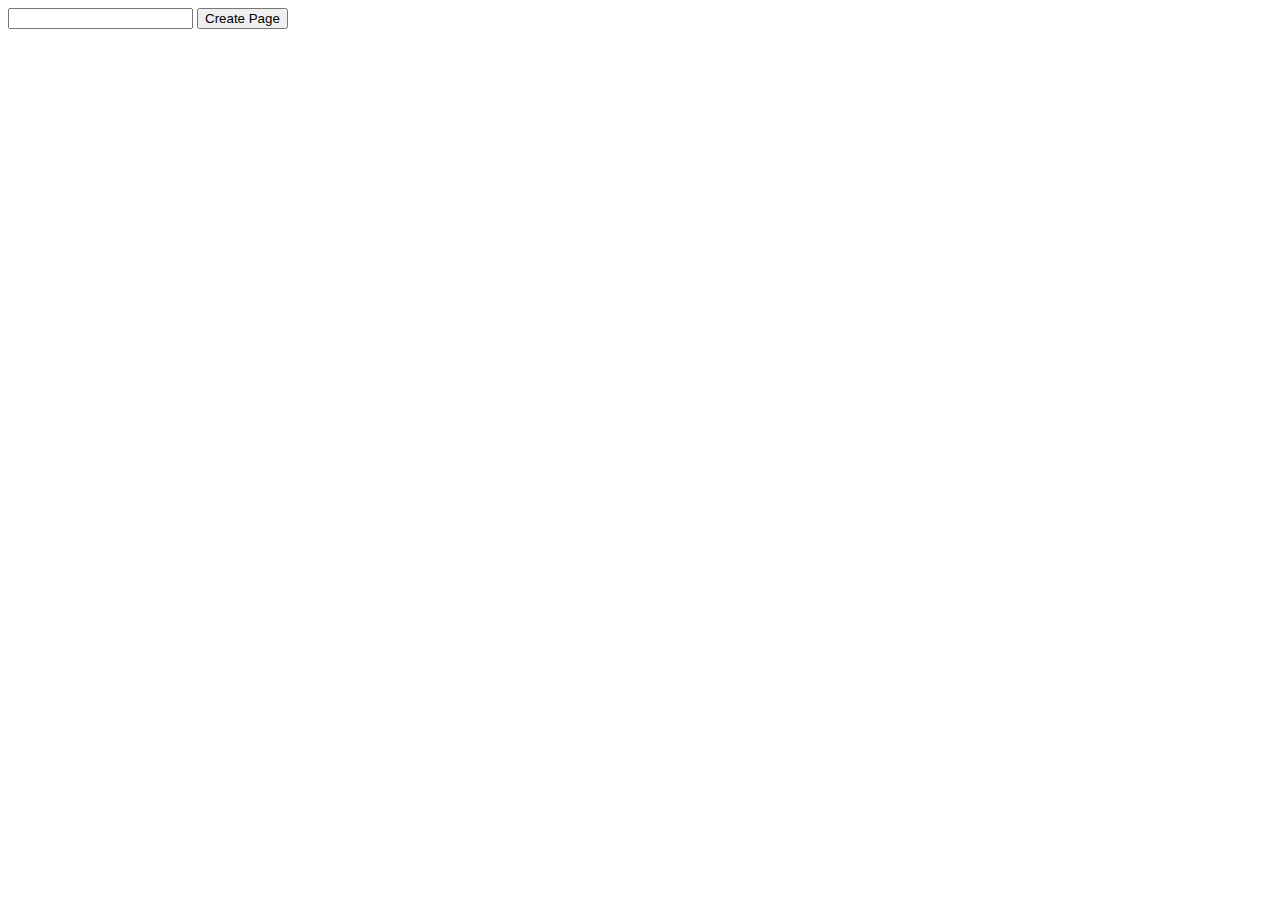
<file: dw_newpage/form.html>
<html>
    <!-- Put this snippet of code somewhere in your DokuWiki Template, the sidebar is a good choice -->
    <body>
        <form method='post' action='newpage.php'>
            <input type='text' name='page'>
            <input type='submit' value='Create Page'>
        </form>
    </body>
</html>
</file>
